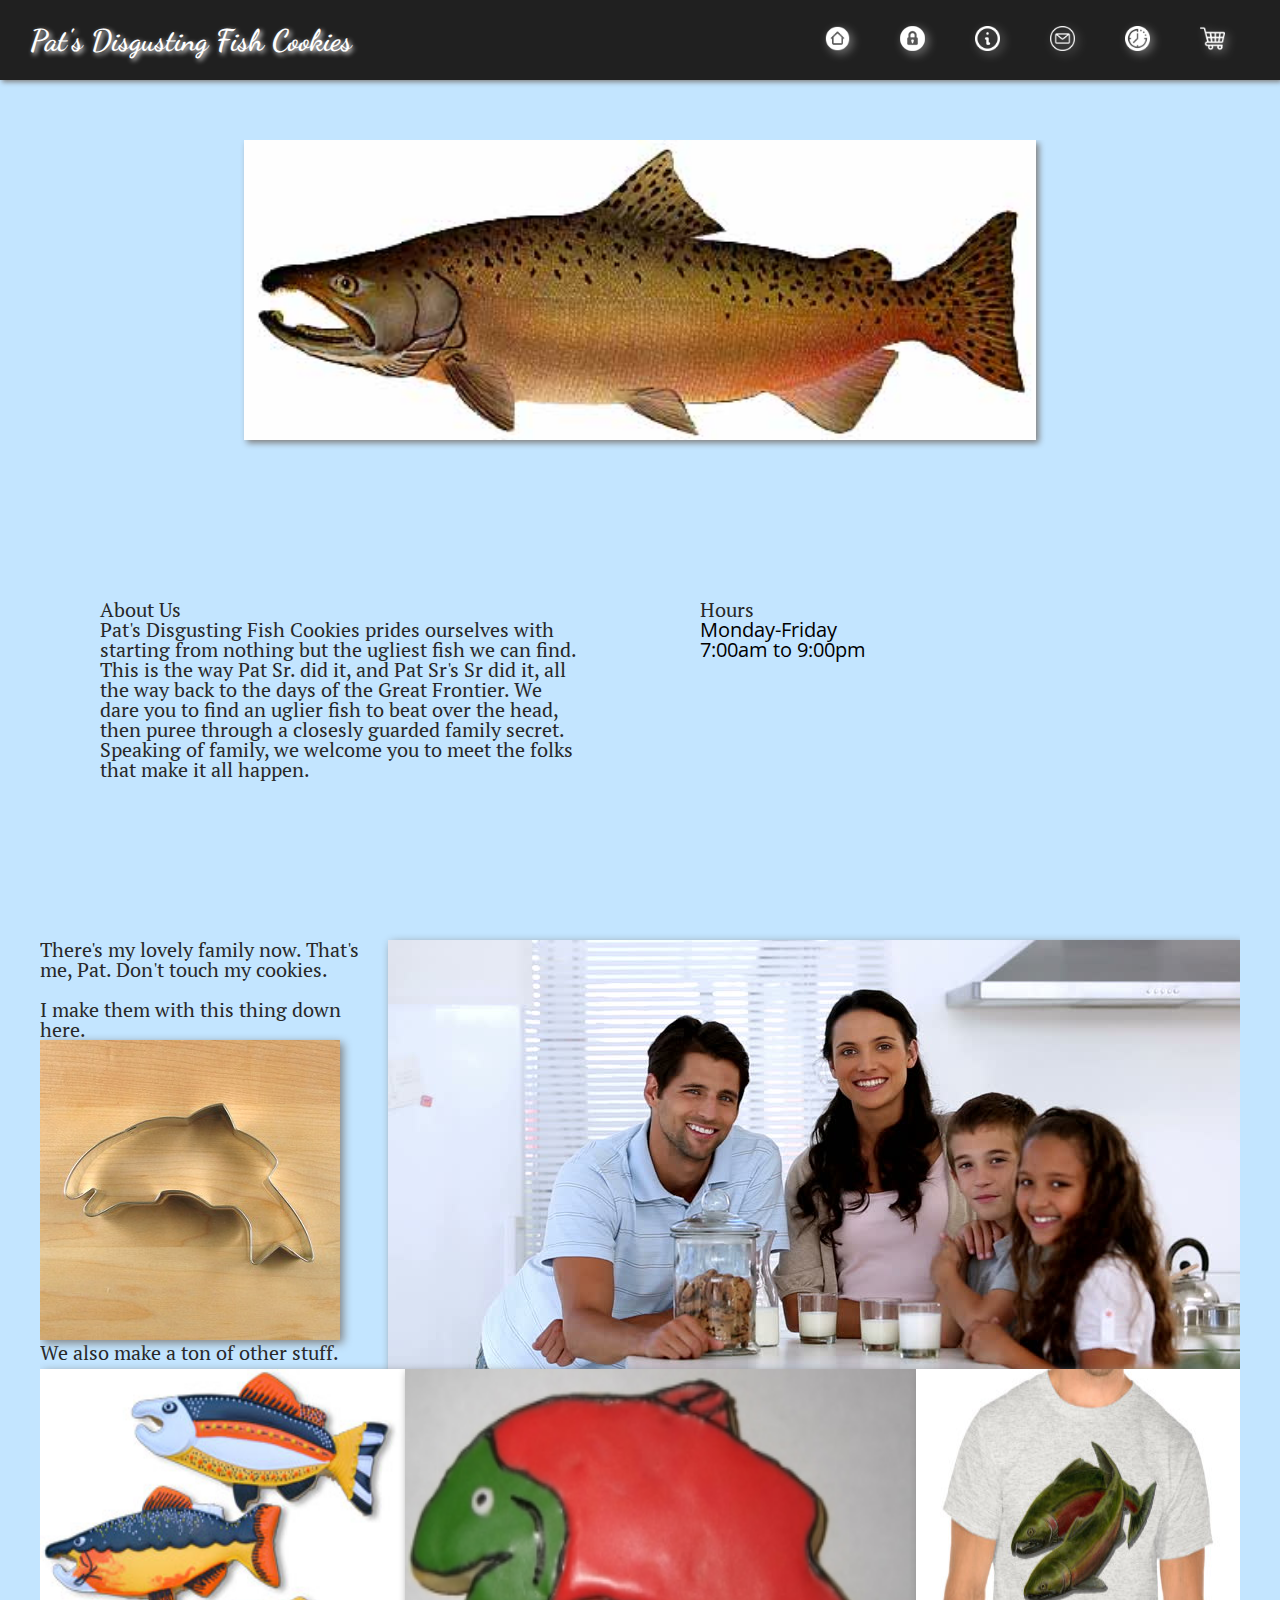
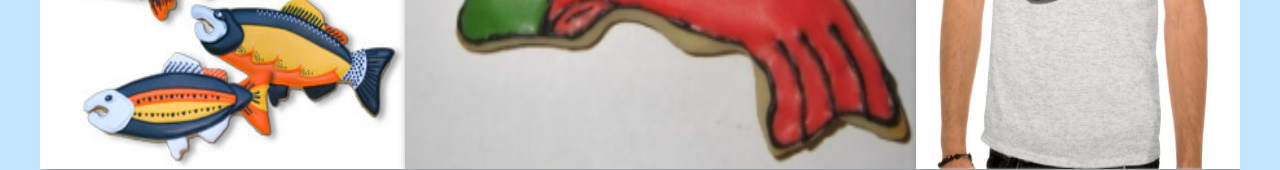
<file: index.html>
<!DOCTYPE html>
<html lang="en">

<head>
    <meta charset="UTF-8">
    <meta name="viewport" content="width=device-width, initial-scale=1.0">
    <link rel="stylesheet" href="assets/css/reset.css">
    <link rel="stylesheet" href="assets/css/style.css">
    <link rel="stylesheet" href="https://fonts.googleapis.com/css2?family=PT+Serif">
    <link rel="stylesheet" href="https://fonts.googleapis.com/css2?family=Open+Sans">
    <link rel="stylesheet" href="https://fonts.googleapis.com/css2?family=Dancing+Script&display=swap" rel="stylesheet">
    <title>Pat's Disgusting Fish Cookies</title>
</head>

<body class="web-bg">
    <div class="header-wrapper">
        <header>
            <div class="flex-item" id="logo">
                <p class="flex-item highlight-text">Pat's Disgusting Fish Cookies</p>
            </div>
            <ul class="flex-container row" id="nav-items">
                <li class="flex-container" id="home">
                    <a href="./index.html"><img src="assets/img/home.png" /></a>
                </li>
                <li class="flex-container" id="login">
                    <a href="./sales.html"><img src="assets/img/padlock.png" /></a>
                </li>
                <li class="flex-item" id="nav-item-1">
                    <a href="#about-us"><img src="assets/img/about-us.png" /></a>
                </li>
                <li class="flex-item" id="nav-item-2">
                    <a href="#contact"><img src="assets/img/email.png" /></a>
                </li>
                <li class="flex-item" id="nav-item-3">
                    <a href="#hours"><img src="assets/img/clock.png" /></a>
                </li>
                <li class="flex-item" id="nav-item-4">
                    <a href="#shop"><img src="assets/img/shopping-cart.png" /></a>
                </li>
            </ul>
        </header>
    </div>
    <div class="flex-container row" id="content-wrapper">
        <nav class="flex-item"></nav>
        <article class="flex-container col" id="article-wrapper">
            <section class="flex-container col" id="article-row-1">
                <img src="assets/img/chinook.jpeg" />
            </section>
            <section class="flex-container row" id="article-row-2">
                <div class="flex-container col" id="cell-2-1">
                    <h2 class="web-text">About Us</h2>
                    <p class="web-text">Pat's Disgusting Fish Cookies prides ourselves with starting from nothing but
                        the ugliest fish we can find. This is the way Pat Sr. did it, and Pat Sr's Sr did it, all the
                        way back to the days of the Great Frontier. We dare you to find an uglier fish to beat over the
                        head, then puree through a closesly guarded family secret. Speaking of family, we welcome you to
                        meet the folks that make it all happen.</p>
                </div>
                <div class="flex-container col" id="cell-2-2">
                    <h2 class="web-text">Hours</h2>
                    <ul>
                        <li>Monday-Friday</li>
                        <li>7:00am to 9:00pm</li>
                    </ul>
                </div>
            </section>
            <section class="flex-container row" id="article-row-3">
                <div class="flex-container col" id="cell-3-1">
                    <div class="flex-item">
                        <p class="flex-item web-text">There's my lovely family now. That's me, Pat. Don't touch my
                            cookies.</p></br>
                        <p class="flex-item web-text">I make them with this thing down here.</p>
                    </div>
                    <div class="flex-item" id="cell-3-1-image"><img src="assets/img/cutter.jpeg" />
                        </br>
                        <p class="flex-item web-text">We also make a ton of other stuff.</p>
                    </div>
                </div>
                <div class="flex-item" id="cell-3-2">
                    <img src='assets/img/family.jpeg'>
                </div>
            </section>
            <section class="flex-container row" id="article-row-4">
                <div class="flex-item" id="cell-4-1"><img src="assets/img/fish.jpeg" /></div>
                <div class="flex-item" id="cell-4-2"><img src="assets/img/frosted-cookie.jpeg" /></div>
                <div class="flex-item" id="cell-4-3"><img src="assets/img/shirt.jpeg" /></div>
            </section>
        </article>
        <aside class="flex-item"></aside>
    </div>
    <footer> </footer>
    <script src="assets/js/app.js"></script>
</body>

</html>
</file>
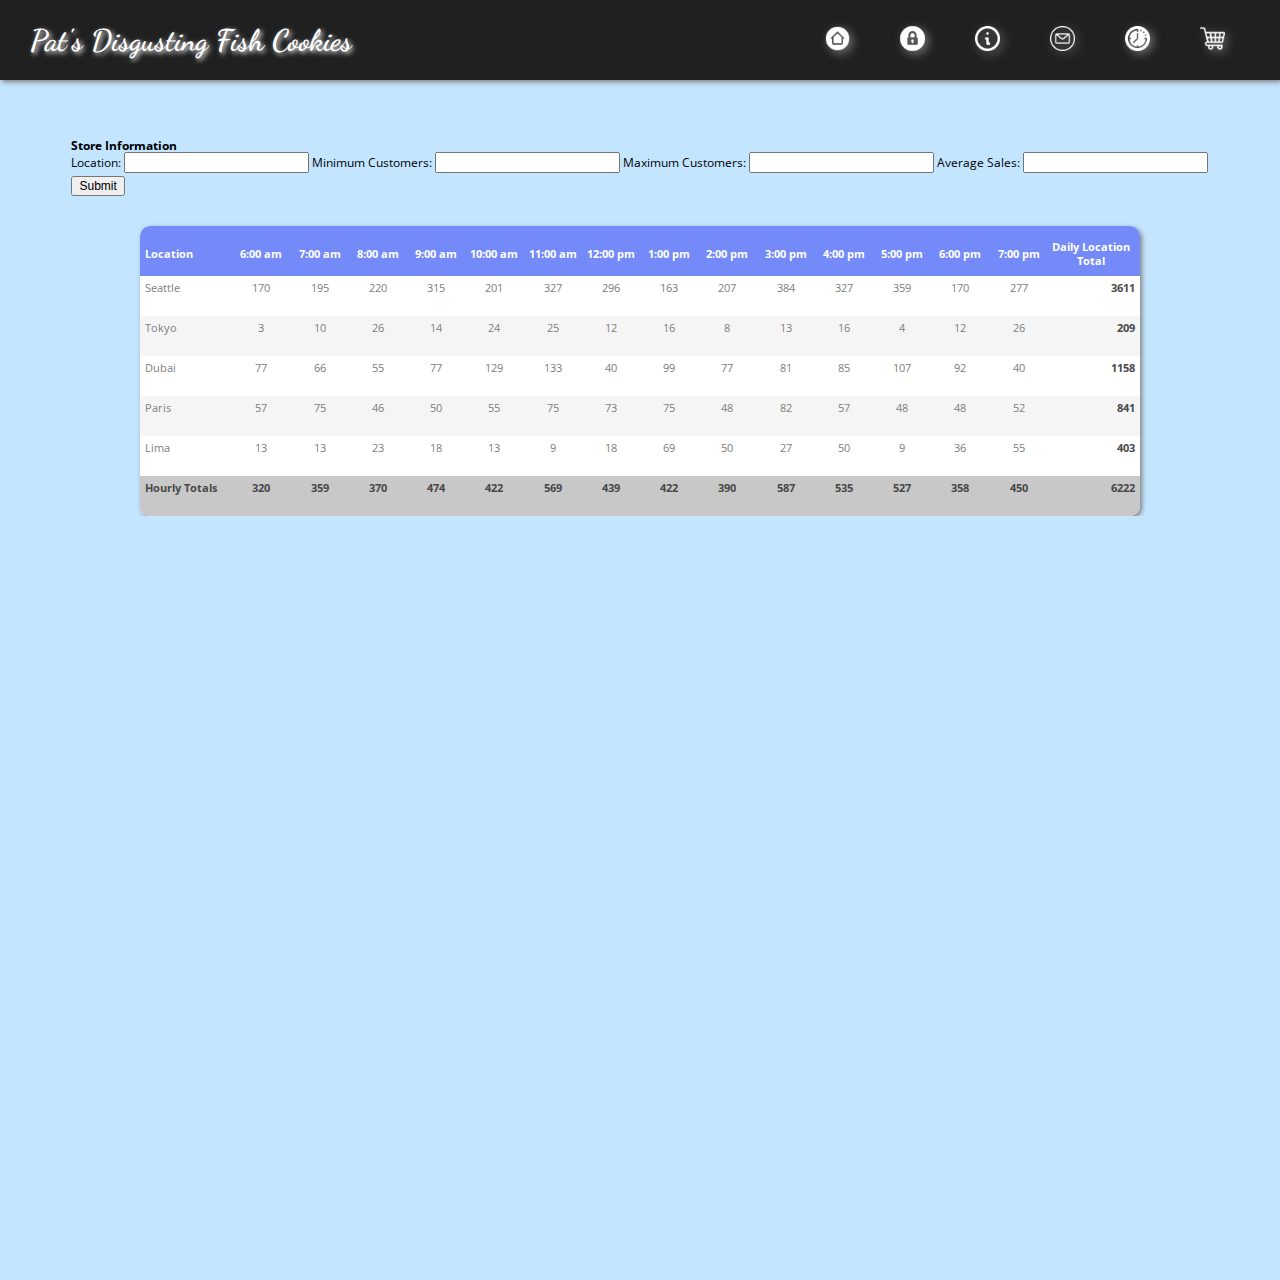
<file: sales.html>
<!DOCTYPE html>
<html lang="en">

<head>
    <meta charset="UTF-8">
    <meta name="viewport" content="width=device-width, initial-scale=1">
    <link rel="stylesheet" href="https://fonts.googleapis.com/css2?family=PT+Serif">
    <link rel="stylesheet" href="https://fonts.googleapis.com/css2?family=Open+Sans">
    <link rel="stylesheet" href="https://fonts.googleapis.com/css2?family=Dancing+Script&display=swap" rel="stylesheet">
   <link rel="stylesheet" href="assets/css/reset.css">
    <link rel="stylesheet" href="assets/css/style.css">
    <title>Salmon Cookies</title>
</head>

<body class="web-bg" onLoad="createTable()" id="sales">
    <div class="flex-container" id="site-wrapper">
        <header>
            <div class="flex-item" id="logo">
                <p class="flex-item highlight-text" >Pat's Disgusting Fish Cookies</p>
            </div>
            <ul class="flex-container row" id="nav-items">
                <li class="flex-container" id="home">
                    <a href="./index.html"><img src="assets/img/home.png" /></a>
                </li>
                <li class="flex-container" id="login">
                    <a href="./sales.html"><img src="assets/img/padlock.png" /></a>
                </li>
                <li class="flex-item" id="nav-item-1">
                    <a href="#about-us"><img src="assets/img/about-us.png" /></a>
                </li>
                <li class="flex-item" id="nav-item-2">
                    <a href="#contact"><img src="assets/img/email.png" /></a>
                </li>
                <li class="flex-item" id="nav-item-3">
                    <a href="#hours"><img src="assets/img/clock.png" /></a>
                </li>
                <li class="flex-item" id="nav-item-4">
                    <a href="#shop"><img src="assets/img/shopping-cart.png" /></a>
                </li>
            </ul>
        </header>
        <div class="flex-container row" id="content-wrapper">
            <nav class="flex-item"></nav>
            <article class="flex-container" id="article-wrapper">
                <section class="flex-item" id="section-data-form">
                    <form id="addStoreForm">
                        <fieldset>
                            <legend>Store Information</legend>
                            <label>Location: </label>
                            <input name="location" type="text"/>
                            <label>Minimum Customers: </label>
                            <input name="minCust" type="number"/>
                            <label>Maximum Customers: </label>
                            <input name="maxCust" type="number"/>
                            <label>Average Sales: </label>
                            <input name="avgSales" type="number"/>
                        </fieldset>
                        <button type="submit">Submit</button>
                    </form>
                </section>
                <section class="flex-item" id="data-table"></section>
            </article>
            <aside class="flex-item"></aside>
        </div>
        <footer class="flex-container">
            <section class="flex-item"></section>
        </footer>
    </div>
    <script src="assets/js/app.js"></script>
</body>

</html>
</file>
<file: assets/css/style.css>
/* -------------------------------------------------- Common -------------------------------------------------- */
html, body {
  font-family: 'Open Sans', sans-serif;
  font-size: 20px;
  width: 100vw;
  height: 100vh;
  padding: 0;
}

body {
  display: fixed;
  flex-direction: row nowrap;
  height: 100vh;
  width: 100vw;
}

body>* {
  margin: 0;
  border: none;
}

html>*::-webkit-scrollbar,
body>*::-webkit-scrollbar {
  display: none;
}

.highlight-text {
  font-family: 'Dancing Script', cursive;
  font-size: 30px;
  font-weight: 700;
  color: white;
  text-shadow: 2px 2px 5px white;
}

/* --------------------------------------------- Text Formatting --------------------------------------------- */

.normal-text {
  font-family: 'Open Sans', sans-serif;
  font-size: 20px;
  font-weight: 400;
  color: gray;
}

.web-text {
  font-family: 'PT Serif', serif;
  font-size: 20px;
  font-weight: normal;
  color: rgb(40, 40, 40)
}

.web-bg {
  background-color: rgb(195, 229, 255)
}

/* --------------------------------------------- Flex Formatting --------------------------------------------- */

.flex-container {
  display: flex;
}

.flex-item {
  flex: 1;
  flex-grow: 1;
  flex-shrink: 1;
  flex-basis: auto;
  align-self: center;
}

.row {
  flex-direction: row;
  justify-content: space-between;
}

.col {
  flex-direction: column;
  justify-content: flex-start;
}

section.flex-container.row {
  display: flex;
  flex-direction: row;
  justify-content: space-between;
  height: 100%;
  width: 100%;
}

/* ---------------------------------------------- Tag Styling ----------------------------------------------- */

#header-wrapper {
  display: block;
  position: sticky;
  height: 80px;
  width: 100vw;
  top: 0;
  left: 0;
}

header, footer {
  display: flex;
  flex-direction: row;
  height: 80px;
  width: 100vw;
}

header {
  background-color: #202020;
  box-shadow: 2px 2px 5px gray;
  justify-content: space-between;
  align-self: center;
  align-items: stretch;
  align-content: center;
  order: 1;
}

footer {
  align-self: flex-end;
  order: 3;
}

nav, aside {
  flex: 1;
  height: calc(100vh - 160px);
  width: calc((100vw - 1200px)/2);
  flex-grow: 1;
  flex-shrink: 1;
}

nav {
  align-self: center;
  align-items: center;
  text-align: center;
  order: 1;
}




aside {
  align-self: center;
  align-items: center;
  text-align: center;
  order: 3;
}

#article-wrapper {
  margin-top: 30px;
  display: flex;
  flex-direction: column;
  flex-flow: column nowrap;
  order: 2;
  max-width: 1200px;
  flex-grow: 3;
  align-items: stretch;
  justify-content: stretch;
}

#site-wrapper {
  display: flex;
  flex-direction: column;
  width: 100vw;
  height: 100vw;
}

#content-wrapper {
  margin-top: 30px;
  display: flex;
  flex-direction: row;
  justify-content: space-between;
  height: calc(100vh - 160px);
  width: 100vw;
  align-items: stretch;
  align-content: center;
  order: 2;
}

#footer-wrapper {
  display: flex;
  flex-direction: row;
  height: 80px;
}

#logo {
  flex: 1;
  align-self: center;
  order: 1;
  flex-grow: 1;
  flex-shrink: 1;
  padding-left: 30px;
}

#nav-items {
  background: transparent;
  align-self: flex-end;
  align-items: stretch;
  justify-content: space-around;
  height: 100%;
  width: fit-content;
  order: 2;
  flex-shrink: 1;
  padding-right: 30px;
}

#nav-items>*>a {
  align-items: stretch;
  align-content: center;
  align-self: center;
}

#nav-items>* {
  margin: 10px;
  margin-left: 25px;
  margin-right: 25px;
}

#nav-items>*>a>img {
  height: 25px;
  width: 25px;
  top: -50%;
  left: -50%;
  overflow: hidden;
}

ul.flex-container#nav-items>*>a>img:hover {
  filter: drop-shadow(0px 0px 3px white);
}

.flex-container>article {
  align-self: flex-start;
  flex-grow: 3;
}

article {
  margin-top: 30px;
  flex-grow: 3;
  flex-direction: column;
  align-content: flex-start;
  align-items: center;
  background-color: transparent;
  overflow: hidden;
}

section#data-entry-form,
section#data-table {
  margin-top: 30px;
}

img {
  filter: drop-shadow(3px 3px 5px gray);
}

#article-row-1, 
#article-row-2,
#article-row-3,
#article-row-4 {
  height: 400px;
  width: 100%;
  align-self: center;
  justify-content: space-between;
}

#cell-2-1,
#cell-2-2 {
  width: calc(100%/2);
  margin:3em;
}

#article-row-1>img {
  height: 300px;
  align-self: center;
}

#article-row-2, #article-row-3 {
  display: flex;
  flex-wrap: nowrap;
  align-items: stretch;
  align-content: stretch;
  justify-content: space-between;
}

#article-row-3 {
  justify-content: space-between;
  align-self: stretch;
  align-items: stretch;
  align-content: center;
}

#article-row-2>p {
  text-justify: inter-word;
  line-height: 25px;
  padding-bottom: 25px;
}

#article-row-3>p.web-text {
  margin-bottom: 25px;
  padding-bottom: 25px;
}

#cell-3-1 {
  order: 1;
  flex: 1;
  flex-grow: 1;
  align-items: stretch;
  align-content: stretch;
  justify-content: space-between;
}

#cell-3-2 {
  align-self: stretch;
  align-items: center;
  flex: 1;
  flex-grow: 1;
  flex-shrink: 1;
  order: 2;
}

#cell-3-1-image {
  flex-grow: 1;
  align-items: center;
  width:100%;
}

#products {
  border: 1px black;
  width: 50%;
  height: 500px;
  flex: 1;
  order: 1;
}
#article-row-4 {
  margin-top: 30px;
  display: flex;
  align-items: stretch;
  align-content: stretch;
  justify-content: space-between;
}
#article-row-4>*>img {
  flex:1;
  flex-grow:1;
  width: 100%;
  height: 400px;
  align-items:center;
}

section>img {
  filter: drop-shadow(3px 3px 3px gray);
  align-self: stretch;
}

#other-products {
  height: 500px;
  width: 50%;
  flex: 1;
  order: 2;
}

/* -------------------------------------------------- Sales.html -------------------------------------------------- */

.flex-container#data-table {
  width: 100%;
  min-height: 100vh;
  background: #c850c0;
  background: -webkit-linear-gradient(45deg, #4158d0, #c850c0);
  background: -o-linear-gradient(45deg, #4158d0, #c850c0);
  background: -moz-linear-gradient(45deg, #4158d0, #c850c0);
  background: linear-gradient(45deg, #4158d0, #c850c0);
  display: -webkit-box;
  display: -webkit-flex;
  display: -moz-box;
  display: -ms-flexbox;
  display: flex;
  align-items: center;
  justify-content: center;
  flex-wrap: nowrap;
  padding: 33px 30px
}

.data-table {
  width: 1000px;
}

table {
  margin-top: 30px;
  margin-bottom: 30px;
  font-family: 'Open Sans', sans-serif;
  font-size: 11px;
  border-spacing: 1;
  border-collapse: collapse;
  background: #fff;
  border-radius: 10px;
  overflow: hidden;
  width: 100%;
  margin: 0 auto;
  position: relative;
  display: flex;
  flex-direction: column;
  overflow-y: scroll;
  box-shadow: 2px 2px 5px gray;
}

table thead tr {
  height: 50px;
  background: #748af9
}

table tbody tr {
  height: 40px
}

table tr {
  display: flex;
  flex-direction: row;
  justify-content: space-between;
  align-items: stretch;
  align-content: center;
}

tbody tr:nth-child(even) {
  background-color: #f5f5f5
}

table tbody tr:nth-last-child() {
  border: 0
}

table th,
table td {
  flex: 1;
  flex-grow: 1;
  text-align: center;
  padding-top: 5px;
}

table::-webkit-scrollbar,
table>*::-webkit-scrollbar {
  display: none;
}

#body-table {
  color: gray;
  line-height: 1.2;
  font-weight: unset
}

#row-header>* {
  font-size: 11px;
  color: #fff;
  line-height: 1.2;
  font-weight: unset
}

#body-table {
  overflow-y: scroll;
}

#row-header {
  align-items: center;
  font-weight: 700;
}

#row-body:hover,
#row-footer:hover {
  color: #555;
  background-color: #e1ebfc;
  cursor: pointer
}

#row-footer {
  background-color: #c8c8c8;
  color: rgb(73, 73, 73);
  font-weight: 700;
  position: sticky;
}

#cell-header-loc,
#cell-body-loc,
#cell-footer-loc {
  text-align: left;
  padding-left: 5px;
  flex-grow: 1.5;
}

#cell-header-total,
#cell-body-total,
#cell-footer-total {
  text-align: right;
  padding-right: 5px;
  flex-grow: 1.5;
  font-weight: 700;
}

#cell-header-total {
  text-align: center;
}

#cell-body-total,
#cell-footer-total {
  text-align: right;
  padding-right: 5px;
  flex-grow: 1.5;
  color: rgb(73, 73, 73);
}

#cf {
  position: relative;
  height: 281px;
  width: 450px;
  margin: 0 auto;
}

#cf img {
  position: absolute;
  left: 0;
  -webkit-transition: opacity 1s ease-in-out;
  -moz-transition: opacity 1s ease-in-out;
  -o-transition: opacity 1s ease-in-out;
  transition: opacity 1s ease-in-out;
}

#cf img.top:hover {
  opacity: 0;
}


legend {
  font-weight: 700;
}
#addStoreForm>* {
  font-size: 12px;
}
</file>
